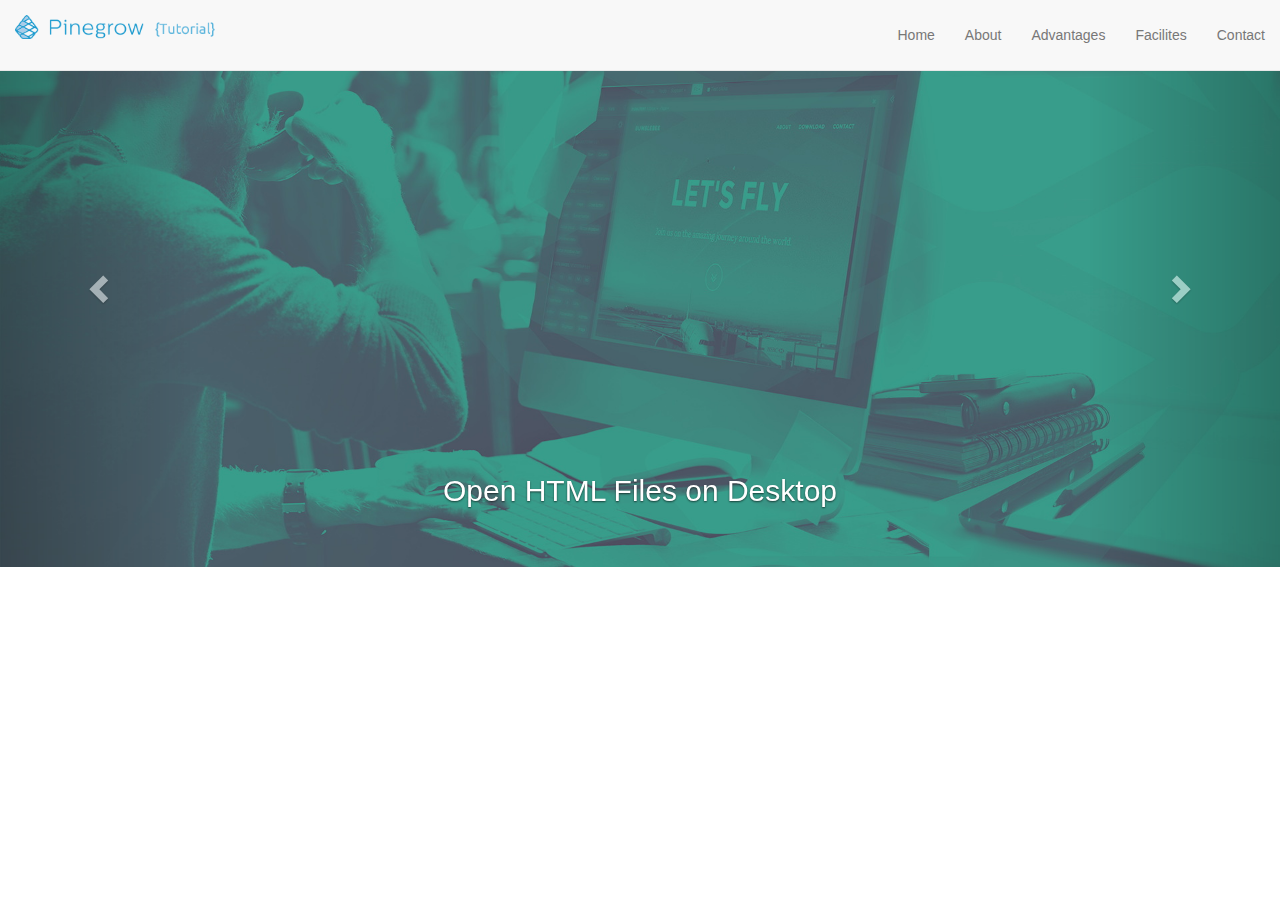
<file: index.html>
<!DOCTYPE html>
<html lang="en">
    <head>
        <meta charset="utf-8">
        <meta http-equiv="X-UA-Compatible" content="IE=edge">
        <meta name="viewport" content="width=device-width, initial-scale=1">
        <meta name="description" content="">
        <meta name="author" content="">
        <title>Blank Template for Bootstrap</title>
        <!-- Bootstrap core CSS -->
        <link href="bootstrap/css/bootstrap.css" rel="stylesheet">
        <!-- Custom styles for this template -->
        <link href="style.css" rel="stylesheet">
        <!-- HTML5 shim and Respond.js for IE8 support of HTML5 elements and media queries -->
        <!--[if lt IE 9]>
      <script src="https://oss.maxcdn.com/html5shiv/3.7.2/html5shiv.min.js"></script>
      <script src="https://oss.maxcdn.com/respond/1.4.2/respond.min.js"></script>
    <![endif]-->
    </head>
    <body>
        <nav class="navbar navbar-default navbar-fixed-top" role="navigation"> 
            <div class="container-fluid"> 
                <div class="navbar-header"> 
                    <button type="button" class="navbar-toggle" data-toggle="collapse" data-target="#bs-example-navbar-collapse-1"> 
                        <span class="sr-only">Toggle navigation</span> 
                        <span class="icon-bar"></span> 
                        <span class="icon-bar"></span> 
                        <span class="icon-bar"></span> 
                    </button>                     
                    <a class="navbar-brand" href="#"><img src="assets/img/logo-pinegrow-tutorial.png" width="200"/></a> 
                </div>                 
                <div class="collapse navbar-collapse" id="bs-example-navbar-collapse-1"> 
                    <ul class="nav navbar-nav navbar-right"> 
                        <li>
                            <a href="#">Home</a>
                        </li>
                        <li>
                            <a href="#">About</a>
                        </li>
                        <li>
                            <a href="#">Advantages</a>
                        </li>
                        <li>
                            <a href="#">Facilites</a>
                        </li>
                        <li>
                            <a href="#">Contact</a>
                        </li>                         
                        <li class="dropdown"> 
                            <ul class="dropdown-menu"> 
                                <li>
                                    <a href="#">Action</a>
                                </li>                                 
                                <li>
                                    <a href="#">Another action</a>
                                </li>                                 
                                <li>
                                    <a href="#">Something else here</a>
                                </li>                                 
                                <li class="divider"></li>                                 
                                <li>
                                    <a href="#">Separated link</a>
                                </li>                                 
                            </ul>                             
                        </li>                         
                    </ul>                     
                </div>                 
            </div>             
        </nav>
        <div id="carousel1" class="carousel hidden-xs slide" data-ride="carousel"> 
            <!-- Wrapper for slides -->             
            <div class="carousel-inner"> 
                <div class="item active"> 
                    <img src="assets/img/banner-01.jpg" alt=""/> 
                    <div class="carousel-caption"> 
                        <h2>Open HTML Files on Desktop</h2> 
                    </div>                     
                </div>                 
                <div class="item"> 
                    <img src="assets/img/banner-02.jpg" alt=""/> 
                    <div class="carousel-caption"> 
                        <h2>Develop your Projects the way you want</h2> 
                    </div>                     
                </div>                 
                <div class="item"> 
                    <img src="assets/img/banner-03.jpg" alt=""/> 
                    <div class="carousel-caption"> 
                        <h2>Live Editing</h2> 
                    </div>                     
                </div>                 
            </div>             
            <!-- Controls -->             
            <a class="left carousel-control" href="#carousel1" data-slide="prev"> <span class="glyphicon glyphicon-chevron-left"></span> </a> 
            <a class="right carousel-control" href="#carousel1" data-slide="next"> <span class="glyphicon glyphicon-chevron-right"></span> </a> 
        </div>
        <div class="container">
</div>
        <!-- Bootstrap core JavaScript
    ================================================== -->
        <!-- Placed at the end of the document so the pages load faster -->
        <script src="assets/js/jquery.min.js"></script>
        <script src="bootstrap/js/bootstrap.min.js"></script>
        <!-- IE10 viewport hack for Surface/desktop Windows 8 bug -->
        <script src="assets/js/ie10-viewport-bug-workaround.js"></script>
    </body>
</html>
</file>
<file: style.css>
.navbar-brand {
    height: 70px;
}

.navbar-nav {
    margin-top: 10px;
}
</file>
